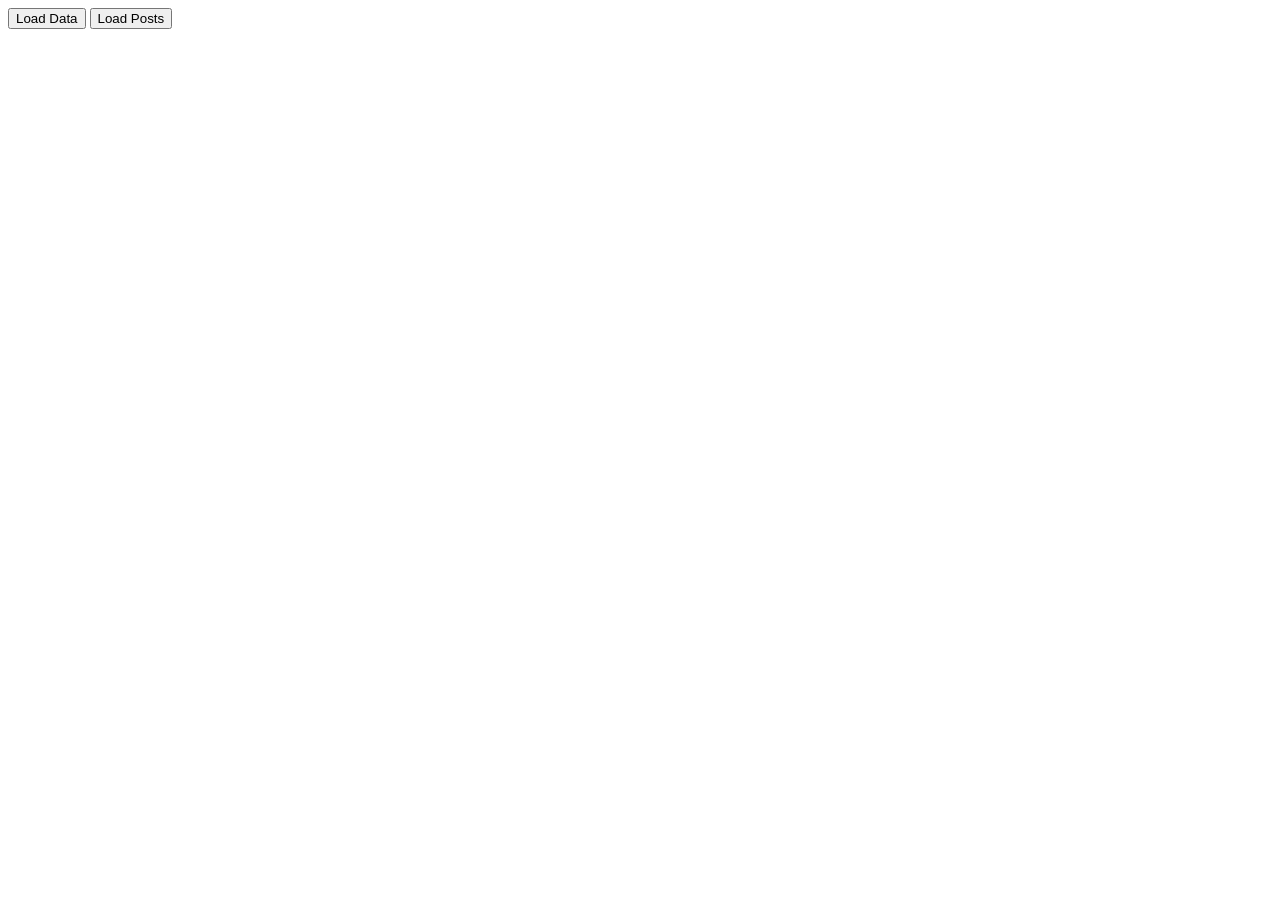
<file: index.html>
<!DOCTYPE html>
<html lang="en">
<head>
    <meta charset="UTF-8">
    <meta name="viewport" content="width=device-width, initial-scale=1.0">
    <title>JSON</title>

    <!--CSS Link-->
    <link rel="stylesheet" href="style/style.css">
</head>
<body>
     <button onclick="loadData()">Load Data</button>
     <button onclick="loadPost()">Load Posts</button>

      <div id="post-container">
      </div>

     <!-- <ol id="post-container">
     </ol> -->
      <script src="script.js"></script>
      <!-- <script src="posts.js"></script> -->
       <script src="display_post_card.js"></script>
</body>
</html>
</file>
<file: style/style.css>
#post-container{
      max-width: 1200px;
      margin: 50px auto;
      display: grid;
      grid-template-columns: repeat(3, 1fr);
      grid-gap: 20px;
      row-gap: 40px;
     

}

.post-card{
     
     border: 1px solid #ddd;
     padding: 10px;
     border-radius: 10px;
     box-shadow: 1px 1px 1px 1px gray;
      height: 100%;
}

.post-card p{
     text-align: justify;
}


/**todo cards**/

.todo-card{
       border: 1px solid gray;
       display:flex;
       gap: 20px;
       align-items: center;
       margin-bottom: 20px;
}
</file>
